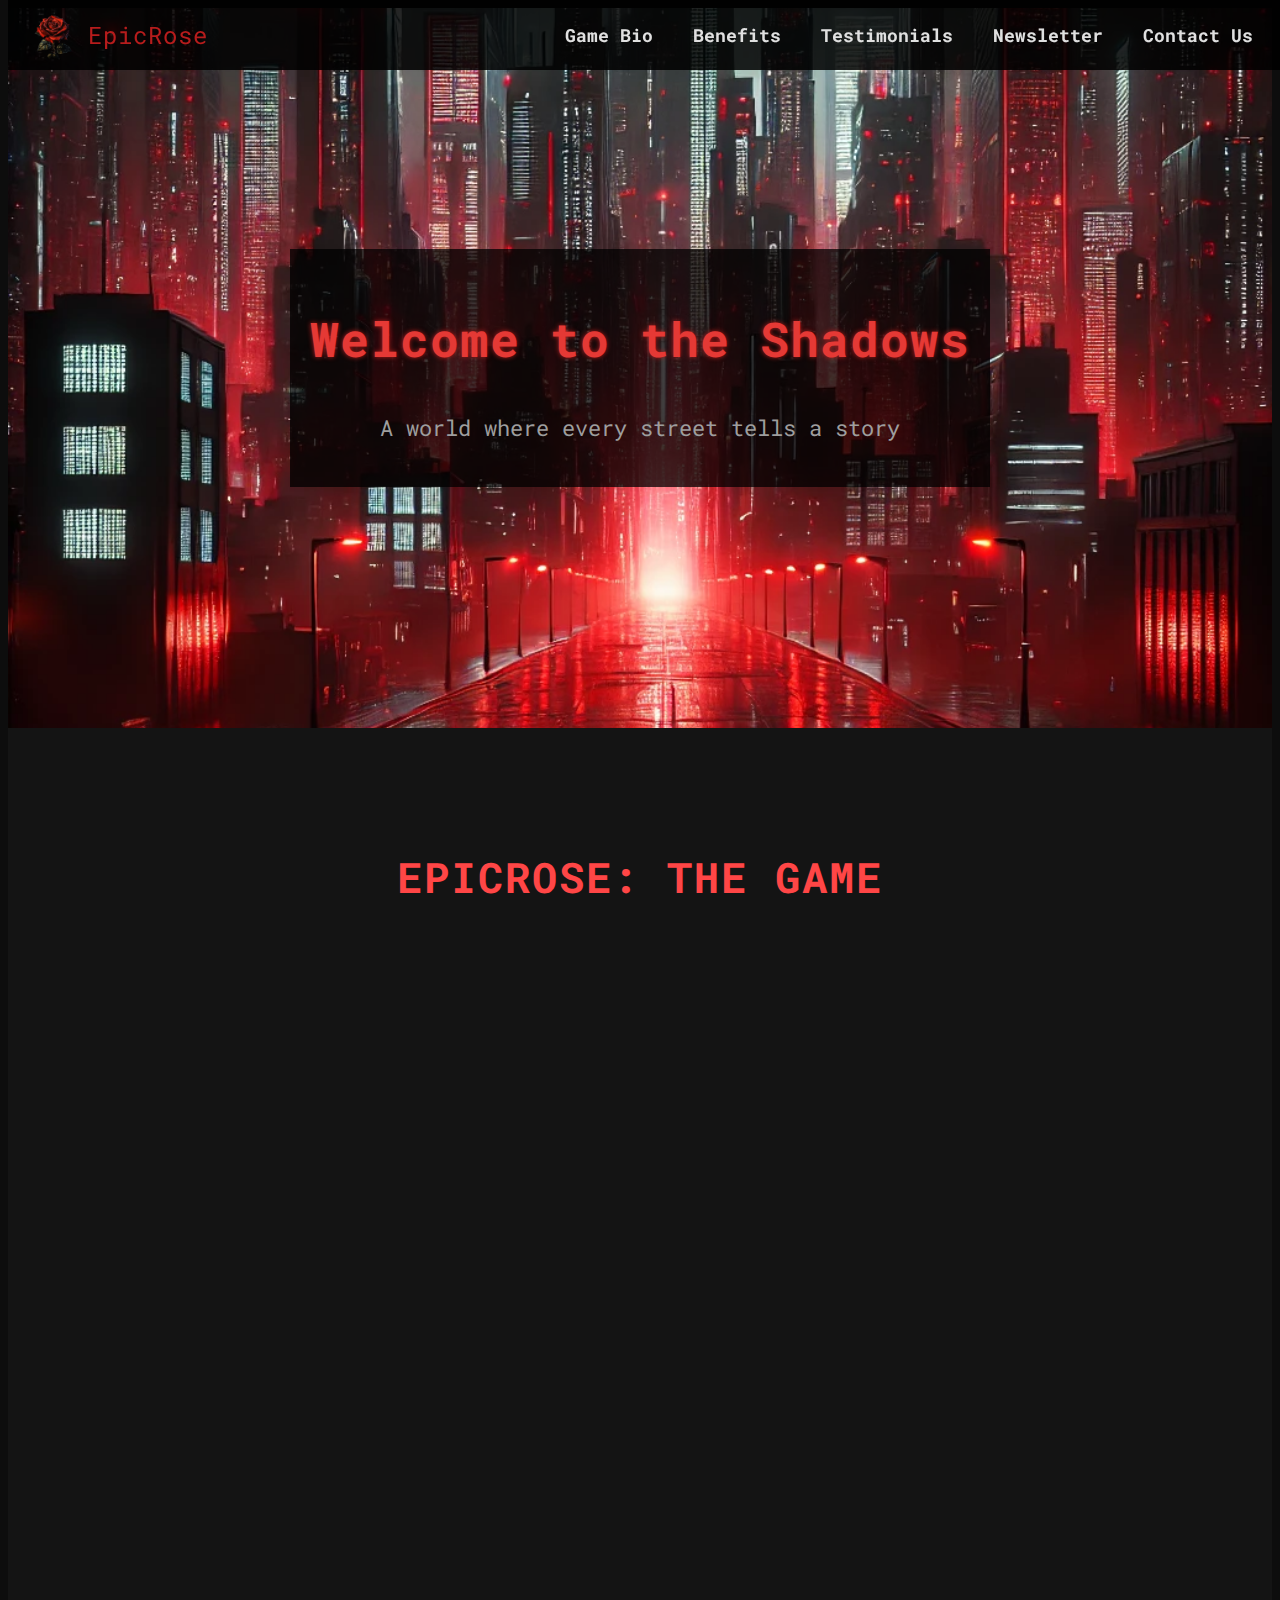
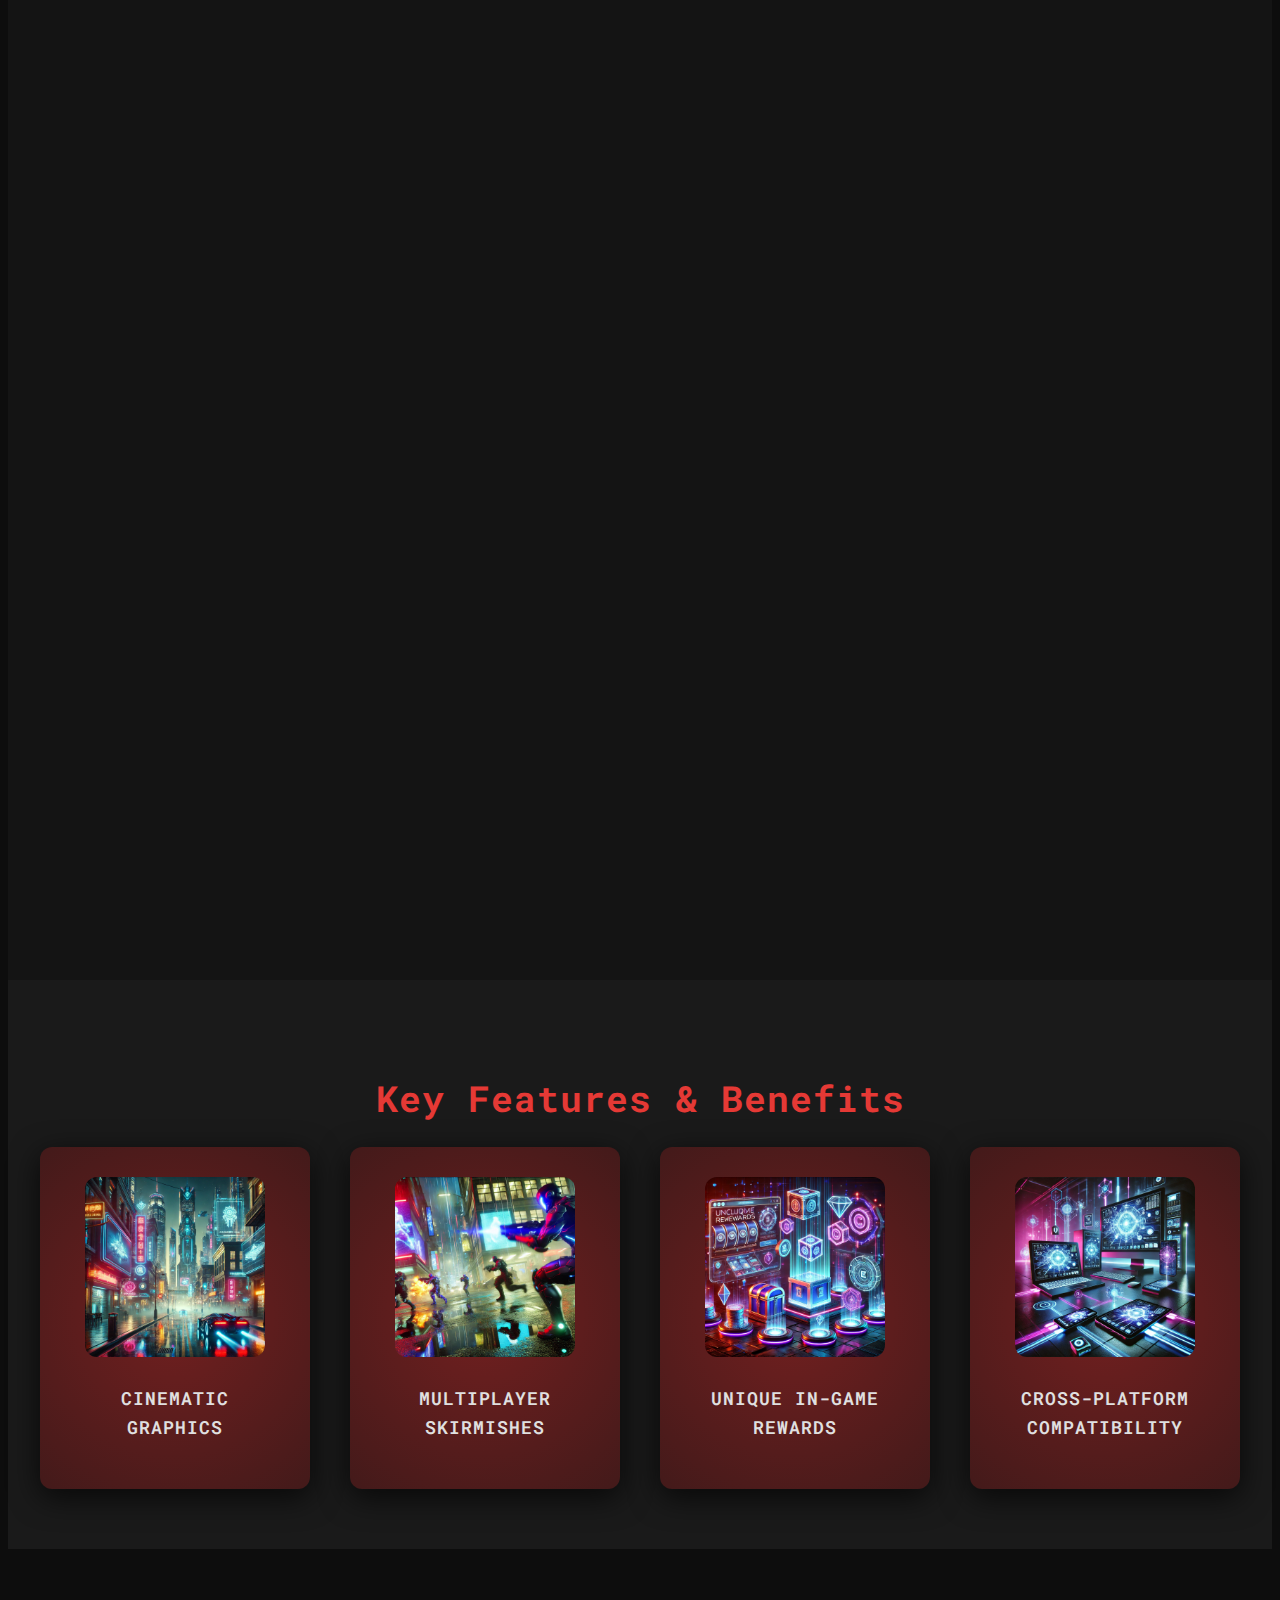
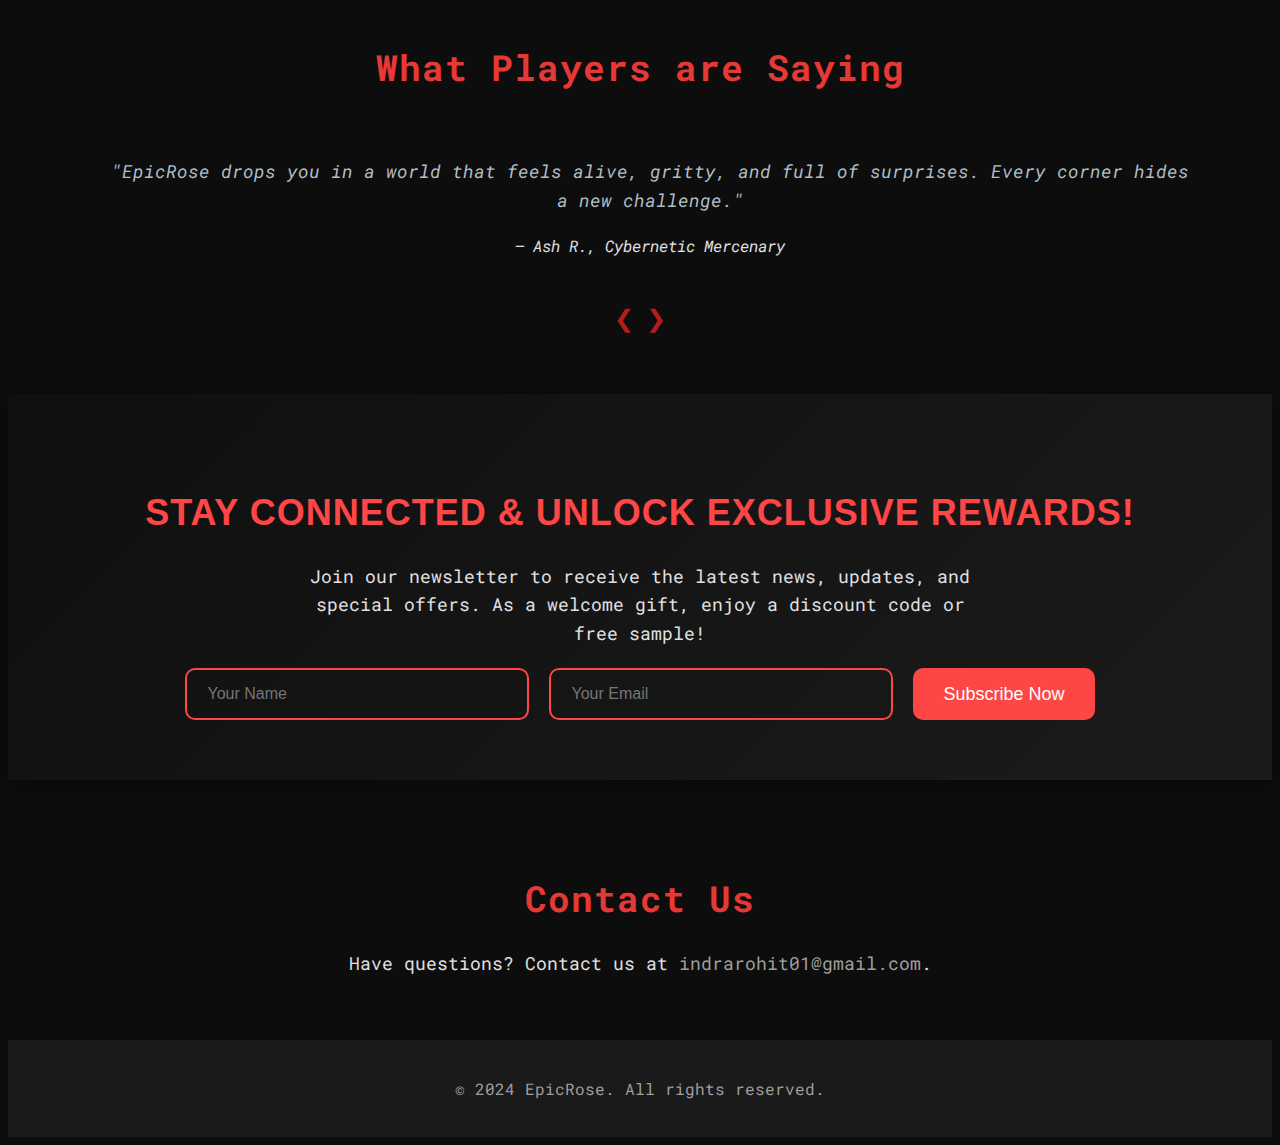
<file: Gaming landing page/index.html>
<!DOCTYPE html>
<html lang="en">
<head>
    <meta charset="UTF-8">
    <meta name="viewport" content="width=device-width, initial-scale=1.0">
    <title>EpicRose - Dark Cyberpunk</title>
    <link href="https://fonts.googleapis.com/css2?family=Roboto+Mono:wght@300;400&display=swap" rel="stylesheet">
    <link href="styles.css" rel="stylesheet">
</head>
<body>

    <!-- Header Section (Fixed) -->
    <header id="navbar" class="fixed-header">
        <div class="nav-content">
            <div class="logo-container">
                <img src="images/Logo.png" alt="EpicRose Logo" class="logo">
                <span class="page-name">EpicRose</span>
            </div>
            <nav class="nav-bar">
                <a href="#game-bio" class="nav-link">Game Bio</a>
                <a href="#benefits" class="nav-link">Benefits</a>
                <a href="#testimonials" class="nav-link">Testimonials</a>
                <a href="#newsletter" class="nav-link">Newsletter</a>
                <a href="#contact" class="nav-link">Contact Us</a>
            </nav>
        </div>
    </header>

    <!-- Hero Section (Dynamic Hero) -->
    <section class="hero" style="background-image: url('images/background.webp');">
        <div class="hero-overlay">
            <h1 class="hero-title" id="hero-title">Welcome to the Shadows</h1>
            <p class="hero-subtitle" id="hero-subtitle">A world where every street tells a story</p>
        </div>
    </section>
    
    <section id="game-bio" class="section game-bio-section">
        <h2 class="section-title bio-title">EpicRose: The Game</h2>
        <div class="game-bio-content">
            <div class="bio-part bio-grid">
                <div class="bio-image-container">
                    <img src="images/game1.webp" class="bio-image">
                </div>
                <div class="bio-text-container">
                    <h3 class="bio-subtitle">A City Drenched in Neon</h3>
                    <p class="section-text">
                        EpicRose takes you into the heart of a sprawling, dystopian metropolis. The streets glow with neon, but beneath the surface, the city is decaying. Corruption runs deep, and the line between allies and enemies blurs with every step. Here, every action has consequences, and survival is only guaranteed to those who can adapt. <span class="highlight">Trust no one. Survive by any means.</span>
                    </p>
                </div>
            </div>
            <div class="bio-part bio-grid">
                <div class="bio-image-container">
                    <img src="images/game2.webp" class="bio-image">
                </div>
                <div class="bio-text-container">
                    <h3 class="bio-subtitle">Uncover the Secrets</h3>
                    <p class="section-text">
                        As you navigate through the underbelly of the city, you'll uncover a world teetering on the edge of collapse. Hidden factions fight for power in the shadows, and the city's artificial intelligence watches your every move. <span class="highlight">Your decisions will shape the fate of the city.</span> Will you choose to ignite the revolution or exploit the chaos for your own gain?
                    </p>
                </div>
            </div>
            <div class="bio-part bio-grid">
                <div class="bio-image-container">
                    <img src="images/game3.webp" class="bio-image">
                </div>
                <div class="bio-text-container">
                    <h3 class="bio-subtitle">Battle for Control</h3>
                    <p class="section-text">
                        Whether alone or with others, every mission brings you closer to domination—or destruction. Form alliances, build your reputation, and engage in brutal combat with rival gangs and corrupt corporate enforcers. <span class="highlight">The streets will never be safe, but they can be yours.</span> In this world, power isn't just taken—it's earned.
                    </p>
                </div>
            </div>
        </div>
    </section>
    


    <section id="benefits" class="section bg-dark">
        <h2 class="section-title">Key Features & Benefits</h2>
        <div class="benefits-grid">
            <div class="benefit-item">
                <div class="benefit-icon-container">
                    <img src="images/benefits1.webp" alt="Graphics" class="benefit-icon">
                </div>
                <p class="benefit-text">Cinematic Graphics</p>
            </div>
            <div class="benefit-item">
                <div class="benefit-icon-container">
                    <img src="images/benefits2.webp" alt="Multiplayer" class="benefit-icon">
                </div>
                <p class="benefit-text">Multiplayer Skirmishes</p>
            </div>
            <div class="benefit-item">
                <div class="benefit-icon-container">
                    <img src="images/benefits3.webp" alt="Rewards" class="benefit-icon">
                </div>
                <p class="benefit-text">Unique In-game Rewards</p>
            </div>
            <div class="benefit-item">
                <div class="benefit-icon-container">
                    <img src="images/benefits4.webp" alt="Cross-platform" class="benefit-icon">
                </div>
                <p class="benefit-text">Cross-platform Compatibility</p>
            </div>
        </div>
    </section>
    

<!-- Testimonials Section (with dynamic rotating testimonials) -->
<section id="testimonials" class="section">
    <h2 class="section-title">What Players are Saying</h2>
    <div id="testimonials-carousel" class="testimonial-carousel">
        <blockquote class="testimonial" id="testimonial">
            <p class="testimonial-text">"EpicRose drops you in a world that feels alive, gritty, and full of surprises. Every corner hides a new challenge."</p>
            <cite class="testimonial-author" id="testimonial-author">— Ash R., Cybernetic Mercenary</cite>
        </blockquote>
    </div>
    <div class="carousel-controls">
        <button class="prev-btn" onclick="prevTestimonial()">&#10094;</button>
        <button class="next-btn" onclick="nextTestimonial()">&#10095;</button>
    </div>
</section>

<section id="newsletter" class="newsletter-section">
    <div class="newsletter-content">
        <h2 class="newsletter-title">Stay Connected & Unlock Exclusive Rewards!</h2>
        <p class="newsletter-text">
            Join our newsletter to receive the latest news, updates, and special offers. As a welcome gift, enjoy a discount code or free sample!
        </p>
        <form class="newsletter-form" action="your-newsletter-endpoint" method="post">
            <input type="text" class="newsletter-input name-input" placeholder="Your Name" required>
            <input type="email" class="newsletter-input email-input" placeholder="Your Email" required>
            <button type="submit" class="newsletter-btn">Subscribe Now</button>
        </form>
    </div>
</section>

    <!-- Contact Information Section -->
    <section id="contact" class="section">
        <h2 class="section-title">Contact Us</h2>
        <p class="section-text">
            Have questions? Contact us at <a href="mailto:indrarohit01@gmail.com" class="contact-link">indrarohit01@gmail.com</a>.
        </p>
    </section>

    <!-- Footer -->
    <footer class="footer">
        <p>&copy; 2024 EpicRose. All rights reserved.</p>
    </footer>

    <script src="script.js"></script>
</body>
</html>
</file>
<file: Gaming landing page/styles.css>
/* General Styling */
body {
    font-family: 'Roboto Mono', monospace;
    background-color: #0D0D0D;
    color: #E0E0E0;
    line-height: 1.6;
}

h1, h2, .page-name {
    letter-spacing: 1px;
    color: #B71C1C;
}

a {
    color: #9E9E9E;
    text-decoration: none;
}

a:hover {
    color: #E57373;
}

/* Header */
.fixed-header {
    position: fixed;
    top: 0;
    width: 100%;
    background: rgba(0, 0, 0, 0.85);
    padding: 10px 0;
    z-index: 1000;
    text-align: center;
    transition: top 0.3s;
}

.nav-content {
    display: flex;
    justify-content: space-between;
    align-items: center;
    padding: 0 20px;
}

.logo-container {
    display: flex;
    align-items: center;
}

.logo {
    width: 50px;
    margin-right: 10px;
}

.page-name {
    font-size: 24px;
    color: #B71C1C;
}

/* Navbar */
.nav-bar .nav-link {
    color: #E0E0E0;
    margin: 0 15px;
    font-size: 18px;
    font-weight: bold;
}

.nav-bar .nav-link:hover {
    color: #E57373;
}

/* Hero Section */
.hero {
    background-size: cover;
    background-position: center;
    height: 80vh;
    display: flex;
    justify-content: center;
    align-items: center;
    position: relative;
}

.hero-overlay {
    background: rgba(0, 0, 0, 0.75);
    padding: 20px;
    text-align: center;
}

.hero-title {
    font-size: 48px;
    color: #E53935;
    text-shadow: 0 0 5px #B71C1C;
}

.hero-subtitle {
    font-size: 22px;
    color: #9E9E9E;
}

/* Sections */
.section {
    padding: 60px 20px;
    text-align: center;
}

.bg-dark {
    background-color: #1A1A1A;
}

.section-title {
    font-size: 36px;
    color: #E53935;
    margin-bottom: 20px;
}

.section-text {
    font-size: 18px;
    color: #B0BEC5;
}

/* Game Bio Section */
.game-bio-section {
    background-color: #141414;
    padding: 80px 20px;
    color: #F5F5F5;
    text-align: center;
}

.bio-title {
    font-size: 42px;
    color: #FF4646;
    margin-bottom: 40px;
    letter-spacing: 2px;
    text-transform: uppercase;
}

.bio-grid {
    display: grid;
    grid-template-columns: 1fr 1fr;
    gap: 20px;
    align-items: center;
    margin-bottom: 40px;
}

.bio-image-container {
    text-align: center;
    margin-top: 20px;
}

.bio-image {
    width: 100%;
    max-width: 450px;
    border-radius: 10px;
    box-shadow: 0 4px 15px rgba(0, 0, 0, 0.5);
    transition: transform 0.3s ease;
}

.bio-image:hover {
    transform: scale(1.05);
}

.bio-text-container {
    padding: 20px;
}

.bio-subtitle {
    font-size: 28px;
    color: #FF4646;
    margin-bottom: 15px;
    font-weight: bold;
}

.section-text {
    font-size: 18px;
    color: #E0E0E0;
    line-height: 1.8;
    max-width: 800px;
    margin: 0 auto;
}

.highlight {
    color: #FF4646;
    font-weight: bold;
}

/* Animation for Bio Parts */
.bio-part {
    opacity: 0;
    transform: translateY(50px);
    transition: all 0.6s ease-in-out;
}

.bio-part.show {
    opacity: 1;
    transform: translateY(0);
}

/* Benefits Section */
.benefits-grid {
    display: grid;
    grid-template-columns: repeat(auto-fit, minmax(250px, 1fr));
    gap: 40px;
    max-width: 1200px;
    margin: 0 auto;
}

.benefit-item {
    background-color: #141414;
    border-radius: 12px;
    padding: 30px;
    box-shadow: 0 8px 30px rgba(0, 0, 0, 0.7);
    transition: all 0.4s ease;
    position: relative;
    overflow: hidden;
    cursor: pointer;
}

.benefit-item:hover {
    transform: translateY(-10px);
    background-color: #1E1E1E;
    box-shadow: 0 10px 40px rgba(255, 49, 49, 0.6);
}

.benefit-item::before {
    content: "";
    position: absolute;
    top: -50%;
    left: -50%;
    width: 200%;
    height: 200%;
    background: radial-gradient(circle, rgba(255, 49, 49, 0.4), transparent);
    transition: transform 0.5s ease;
    z-index: 0;
}

.benefit-item:hover::before {
    transform: scale(1.5);
}

.benefit-icon-container {
    margin-bottom: 20px;
    position: relative;
    z-index: 1;
}

.benefit-icon {
    width: 100%;
    max-width: 180px;
    height: auto;
    border-radius: 12px;
    transition: transform 0.4s ease;
}

.benefit-item:hover .benefit-icon {
    transform: scale(1.1);
}

.benefit-text {
    font-size: 18px;
    font-weight: 600;
    text-transform: uppercase;
    letter-spacing: 1px;
    position: relative;
}

.benefit-text:hover {
    color: #FF3131;
    text-shadow: 0 0 10px rgba(255, 49, 49, 0.8);
}

/* Testimonials Section */
.testimonial-carousel {
    position: relative;
    padding: 20px;
}

.testimonial {
    padding-left: 20px;
    margin-top: 20px;
}

.testimonial-text {
    font-size: 18px;
    font-style: italic;
    color: #B0BEC5;
}

.testimonial-author {
    display: block;
    margin-top: 10px;
    font-size: 16px;
    color: #E0E0E0;
}

.carousel-controls {
    display: flex;
    justify-content: center;
    margin-top: 10px;
}

.prev-btn, .next-btn {
    background-color: transparent;
    color: #B71C1C;
    border: none;
    font-size: 24px;
    cursor: pointer;
}

.prev-btn:hover, .next-btn:hover {
    color: #E57373;
}

/* Newsletter Section */
.newsletter-section {
    background: linear-gradient(135deg, #0F0F0F 0%, #1B1B1B 100%); /* Dark gradient background */
    padding: 60px 20px;
    color: #F5F5F5;
    text-align: center;
    box-shadow: 0 4px 20px rgba(0, 0, 0, 0.4); /* Soft shadow for depth */
}

.newsletter-title {
    font-size: 36px;
    color: #FF4646; /* Vivid red for the title */
    font-family: 'Orbitron', sans-serif;
    text-transform: uppercase;
    margin-bottom: 20px;
    letter-spacing: 1px;
}

.newsletter-text {
    font-size: 18px;
    color: #E0E0E0;
    margin-bottom: 40px;
    max-width: 700px;
    margin: 0 auto;
}

.newsletter-form {
    display: flex;
    justify-content: center;
    flex-wrap: wrap;
    gap: 20px;
    margin-top: 20px;
}

.newsletter-input {
    padding: 15px 20px;
    border-radius: 10px;
    border: 2px solid #FF4646; /* Neon red border */
    background-color: transparent;
    color: #F5F5F5;
    width: 300px;
    font-size: 16px;
    outline: none;
    transition: border-color 0.3s ease, background-color 0.3s ease;
}

.newsletter-input:focus {
    border-color: #FF1A1A;
    background-color: rgba(255, 70, 70, 0.1); /* Subtle background glow */
}

.newsletter-btn {
    background-color: #FF4646;
    border: none;
    padding: 15px 30px;
    font-size: 18px;
    font-family: 'Orbitron', sans-serif;
    color: #FFFFFF;
    cursor: pointer;
    transition: background-color 0.3s ease, transform 0.3s ease;
    border-radius: 10px;
}

.newsletter-btn:hover {
    background-color: #FF1A1A;
    transform: scale(1.05); /* Slight scaling on hover */
}

.newsletter-btn:active {
    transform: scale(1); /* Revert to original on click */
}

/* Footer */
.footer {
    background-color: #1A1A1A;
    padding: 20px;
    text-align: center;
}

.footer p {
    color: #9E9E9E;
}

/* Responsive Design */
@media (max-width: 768px) {
    .bio-grid, .benefits-grid {
        grid-template-columns: 1fr;
    }

    .newsletter-input {
        width: 80%;
        margin-bottom: 10px;
    }

    .newsletter-form {
        flex-direction: column;
    }

    .section-title {
        font-size: 32px;
    }
}
</file>
